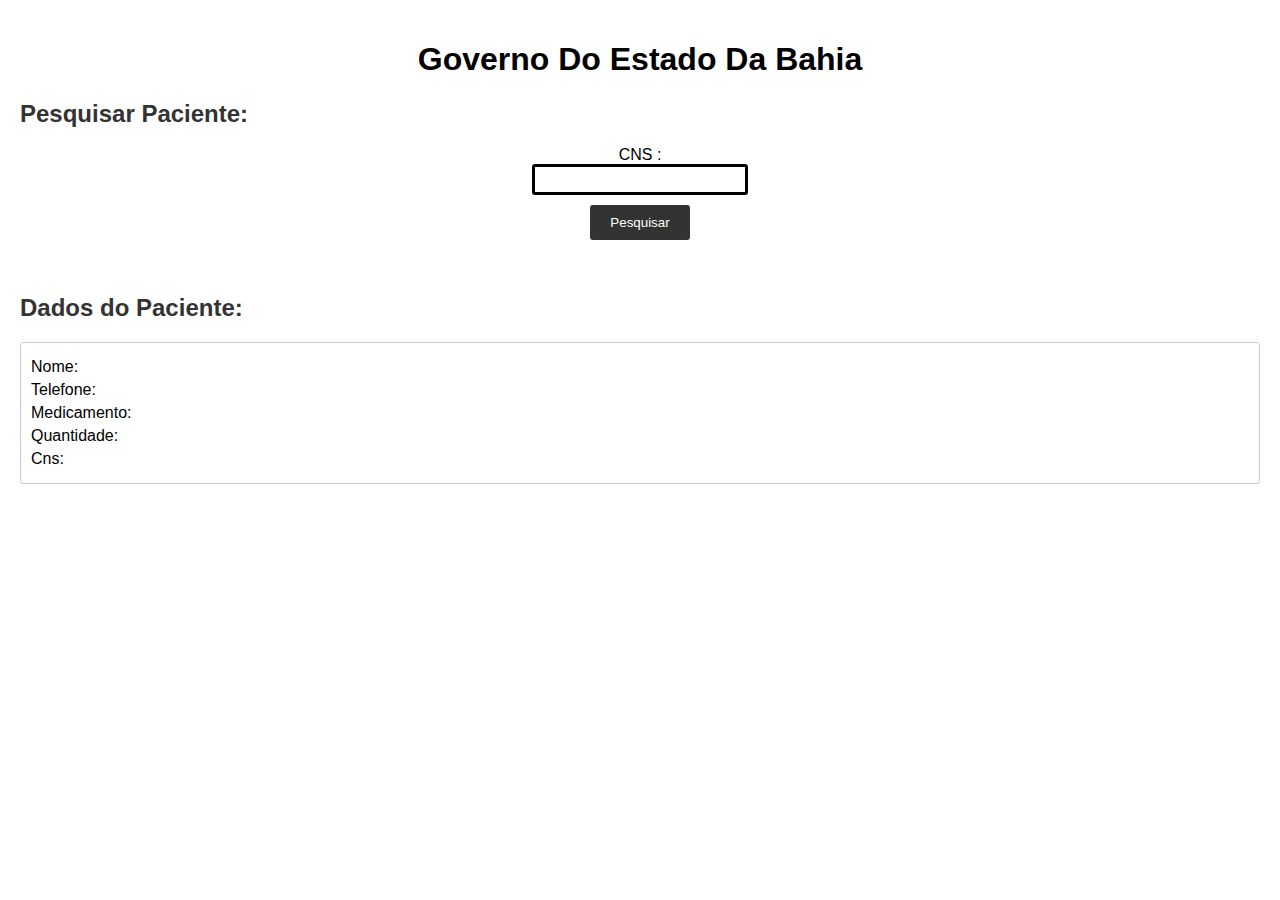
<file: src/main/resources/templates/index.html>
<!DOCTYPE html>
<html xmlns:th="http://thymeleaf.org"
		xmlns:layout="http://www.ultraq.net.nz/thymeleaf/layout">

<head>
	<title>FarmaciaAPP</title>
	<style type="text/css">/* Estilizando o body */
body {
  font-family: Arial, sans-serif;
  background-color: white;
  margin: 0;
  padding: 20px;
}
h1 {
  text-align: center;
}
/* Estilizando o cabeçalho h1 */
h2 {
  color: #333;
  font-size: 24px;
  margin-bottom: 20px;
}

/* Estilizando o formulário */
form {
  display: flex;
  flex-direction: column;
  align-items: center;
  justify-content: center;
  height: 10vh;
}

/* Estilizando o campo de entrada de texto */
input[name="cns"] {
  width: 200px;
  padding: 5px;
  border: 3px solid #ccc;
  border-radius: 3px;
  border-color:black;
}

/* Estilizando o botão de envio */
input[type="submit"] {
  padding: 10px 20px;
  margin-top: 10px;
  background-color: #333;
  color: #fff;
  border: none;
  border-radius: 3px;
  cursor: pointer;
}

/* Estilizando os dados do paciente */
.row {
  margin-bottom: 20px;
  padding: 10px;
  background-color: #fff;
  border: 1px solid #ccc;
  border-radius: 3px;
}

.nome {
  font-weight: bold;
}

/* Estilizando os parágrafos dos dados do paciente */
.row p {
  margin: 5px 0;
}

</style>
</head>
	<body>

	<h1>Governo Do Estado Da Bahia </h1>
	<h2>
	Pesquisar Paciente:
	</h2>
	<form action="pesquisarpessoa" method="post">
	
	
            CNS : <input name="cns"/>
            
            <div><input type="submit" value="Pesquisar"/></div>
        
	
	</form>
	<br/>

	<br/>
	<h2>Dados do Paciente:</h2>
    <div th:each="evento:${eventos}">
      <div class="row">
        <p>Nome: <span class="nome" th:text="${evento.nome_completo}"></span></p>
        <p>Telefone: <span th:text="${evento.telefone}"></span></p>
        <p>Medicamento: <span th:text="${evento.medicamentos}"></span></p>
        <p>Quantidade: <span th:text="${evento.qnt_med}"></span></p>
        <p>Cns: <span th:text="${evento.cns}"></span></p>
        </div>
      </div>	
	</body>

</html>
</file>
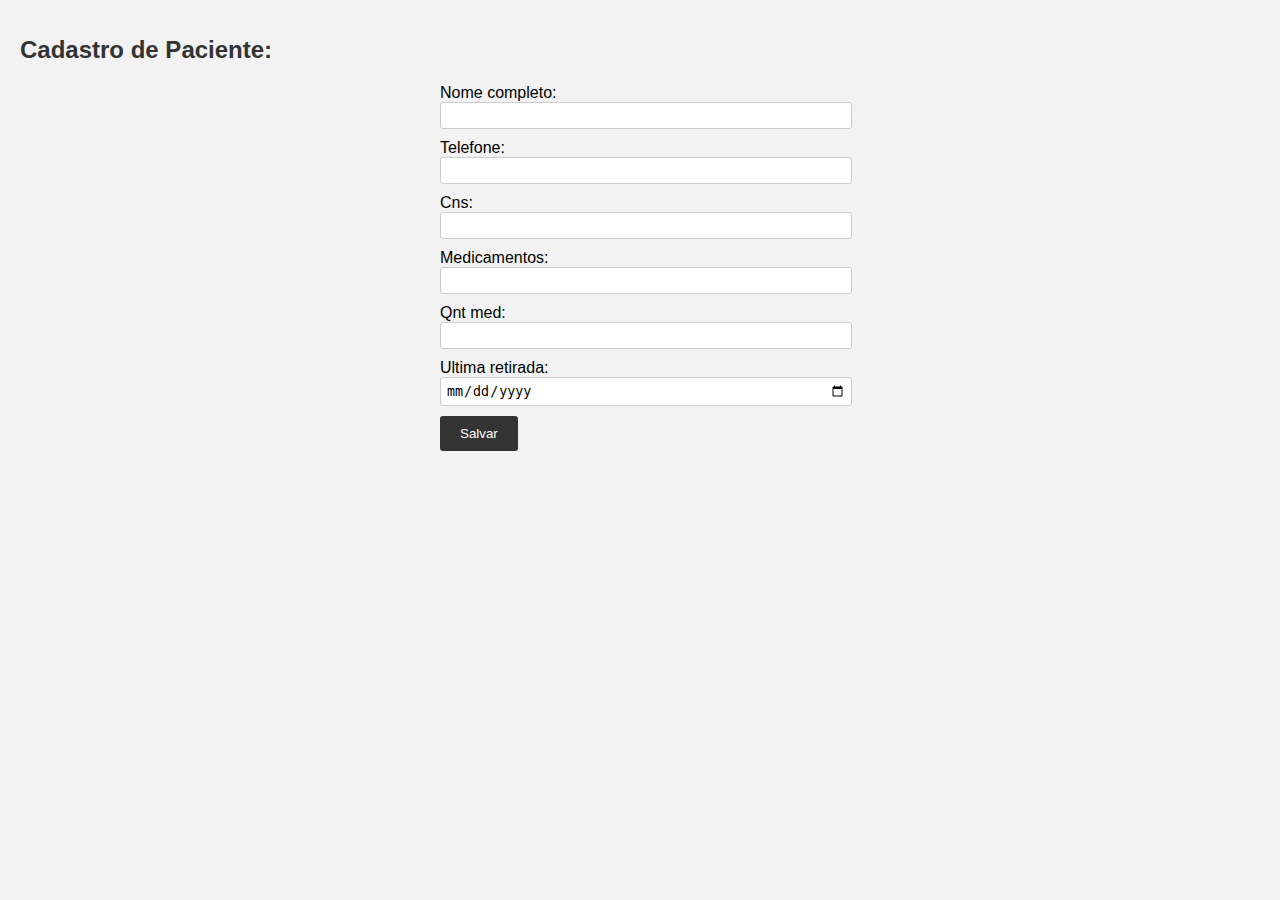
<file: src/main/resources/templates/formEvento.html>
<!DOCTYPE html>
<html xmlns:th="http://thymeleaf.org"
		xmlns:layout="http://www.ultraq.net.nz/thymeleaf/layout">

<head>
	<title>FarmaciaAPP</title>
	<style type="text/css">/* Estilizando o body */
body {
  font-family: Arial, sans-serif;
  background-color: #f2f2f2;
  margin: 0;
  padding: 20px;
}

/* Estilizando o cabeçalho h1 */
h1 {
  color: #333;
  font-size: 24px;
  margin-bottom: 20px;
}

/* Estilizando o formulário */
form {
  max-width: 400px;
  margin: 0 auto;
}

/* Estilizando os rótulos dos campos */
label {
  display: block;
  margin-bottom: 10px;
  font-weight: bold;
}

/* Estilizando as caixas de entrada de texto */
input[type="text"],
input[type="date"] {
  width: 100%;
  padding: 5px;
  border: 1px solid #ccc;
  border-radius: 3px;
  margin-bottom: 10px;
}

/* Estilizando o botão de envio */
button[type="submit"] {
  padding: 10px 20px;
  background-color: #333;
  color: #fff;
  border: none;
  border-radius: 3px;
  cursor: pointer;
}

/* Estilizando mensagens de erro */
.error-message {
  color: red;
  margin-top: 5px;
}</style>
</head>
	<body>
	<h1>
	Cadastro de Paciente:
	</h1>
	<form method="post">
	 Nome completo: <input type="text" value="" name ="nome_completo">
	Telefone:<input type="text" value="" name ="telefone">
	Cns: <input type="text" value="" name ="cns">
	Medicamentos:<input type="text" value="" name ="medicamentos">
	Qnt med:<input type="text" value="" name ="qnt_med">
	Ultima retirada:<input type="date" value="" name ="ultima_retirada">
	
	<button type="submit">Salvar</button>
	</form>
	
	</body>

</html>
</file>
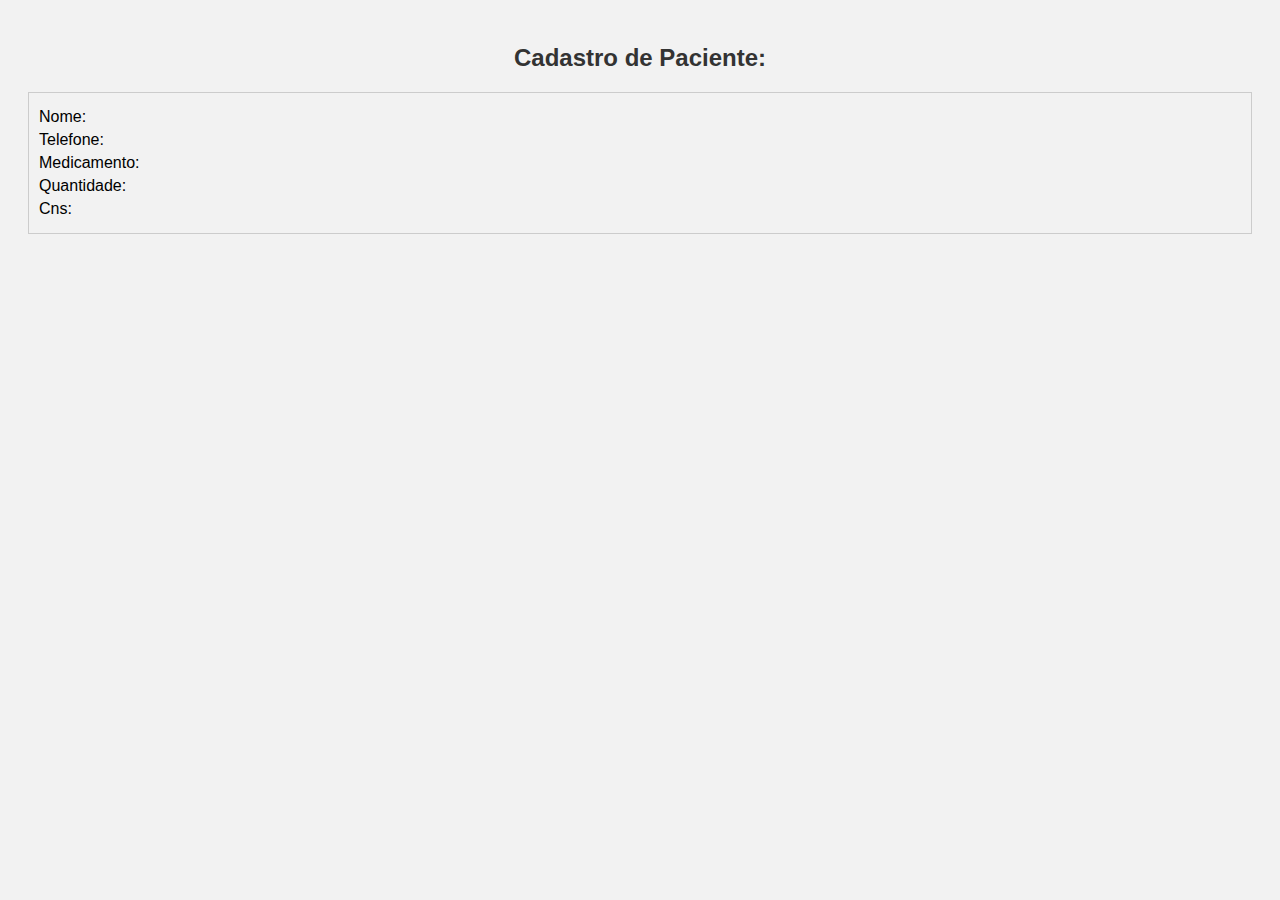
<file: src/main/resources/templates/listaAllUsers.html>
<!DOCTYPE html>
<html xmlns:th="http://www.thymeleaf.org">
  <head>
    <meta charset="UTF-8">
    <meta name="viewport" content="width=device-width, initial-scale=1.0">
    <style type="text/css">/* Estilizando o body */
body {
  font-family: Arial, sans-serif;
  background-color: #f2f2f2;
  padding: 20px;
}

/* Estilizando o h1 */
h1 {
  text-align: center;
  color: #333;
  font-size: 24px;
  margin-bottom: 20px;
}

/* Estilizando a classe row */
.row {
  border: 1px solid #ccc;
  padding: 10px;
  margin-bottom: 10px;
}

/* Estilizando os parágrafos dentro da classe row */
.row p {
  margin: 5px 0;
}

/* Estilizando os spans dentro dos parágrafos */
.row span {
  font-weight: bold;
}
    </style>
    <title>FarmaciaAPP</title>
  </head>
  <body>
    <h1>Cadastro de Paciente:</h1>
    <div th:each="evento:${eventos}">
      <div class="row">
        <p>Nome: <span th:text="${evento.nome_completo}"></span></p>
        <p>Telefone: <span th:text="${evento.telefone}"></span></p>
        <p>Medicamento: <span th:text="${evento.medicamentos}"></span></p>
        <p>Quantidade: <span th:text="${evento.qnt_med}"></span></p>
        <p>Cns: <span th:text="${evento.cns}"></span></p>
        
      </div>
      <br/>
    </div>
  </body>
</html>
</file>
